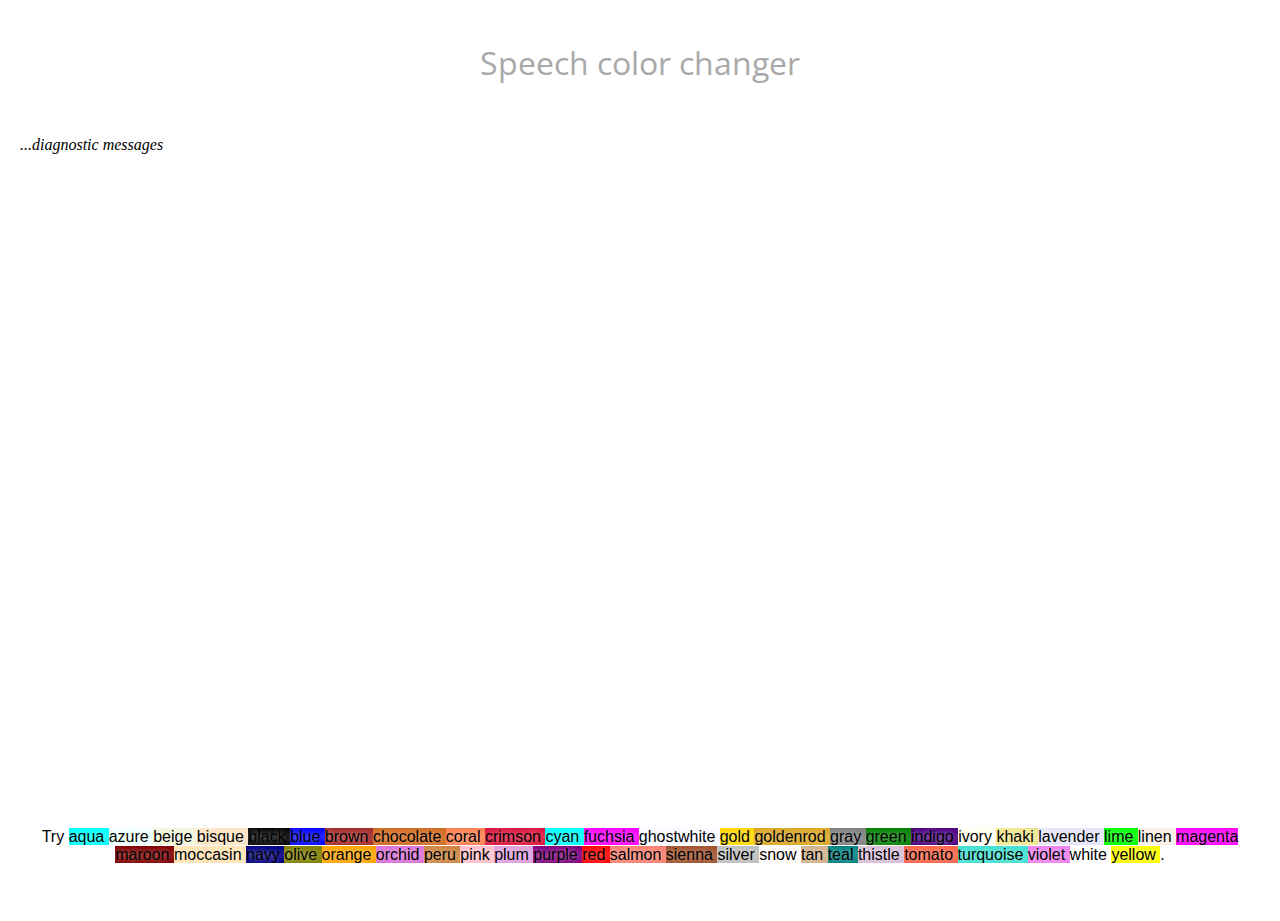
<file: colorChangerDemo/index.html>
﻿<!DOCTYPE html>
<html>
  <head>
    <meta charset="utf-8">
    <meta http-equiv="X-UA-Compatible" content="IE=edge,chrome=1">
    <meta name="viewport" content="width=device-width">

    <title>Speech color changer</title>
    <link href="https://fonts.googleapis.com/css?family=Open+Sans" rel="stylesheet">
    <link href="//www.yuenmethod.com/wp-content/uploads/2016/11/podcast.png" rel="icon" type="image/ico">
    <link rel="stylesheet" href="style.css">
  </head>

  <body>
    <h1>Speech color changer</h1>

    <div>
        <p class="output"><em>...diagnostic messages</em></p>
    </div>
    <p class="phrases"></p>
    <p class="hints"></p>

    <script src="script.js"></script>
  </body>
</html>
</file>
<file: colorChangerDemo/style.css>
body, html {
  margin: 0;
}

html {
  height: 100%;
}

body {
  height: inherit;
  overflow: hidden;
}

p.hints {
  font-family: sans-serif;
  text-align: center;
  padding: 20px;
  position: absolute;
  bottom: 0px;
}

p.phrases {
  font-family: 'Open Sans';
  font-size: 12px;
  text-align: left;
  padding: 20px;
  position: absolute;
  top: 250px;
}

h1 {
  color: darkgray;
  font-family: 'Open Sans';
  font-weight: normal;
  text-align: center;
  padding: 20px;
}

div {
  padding: 20px;
  height: 100px;
  overflow: auto;
  position: absolute;
  top: 100px;
  right: 0;
  left: 0;
  background-color: rgba(255,255,255,0.2);
}

ul {
  margin: 0;
}

.hints span {
  text-shadow: 0px 0px 6px rgba(255,255,255,0.7);
}
</file>
